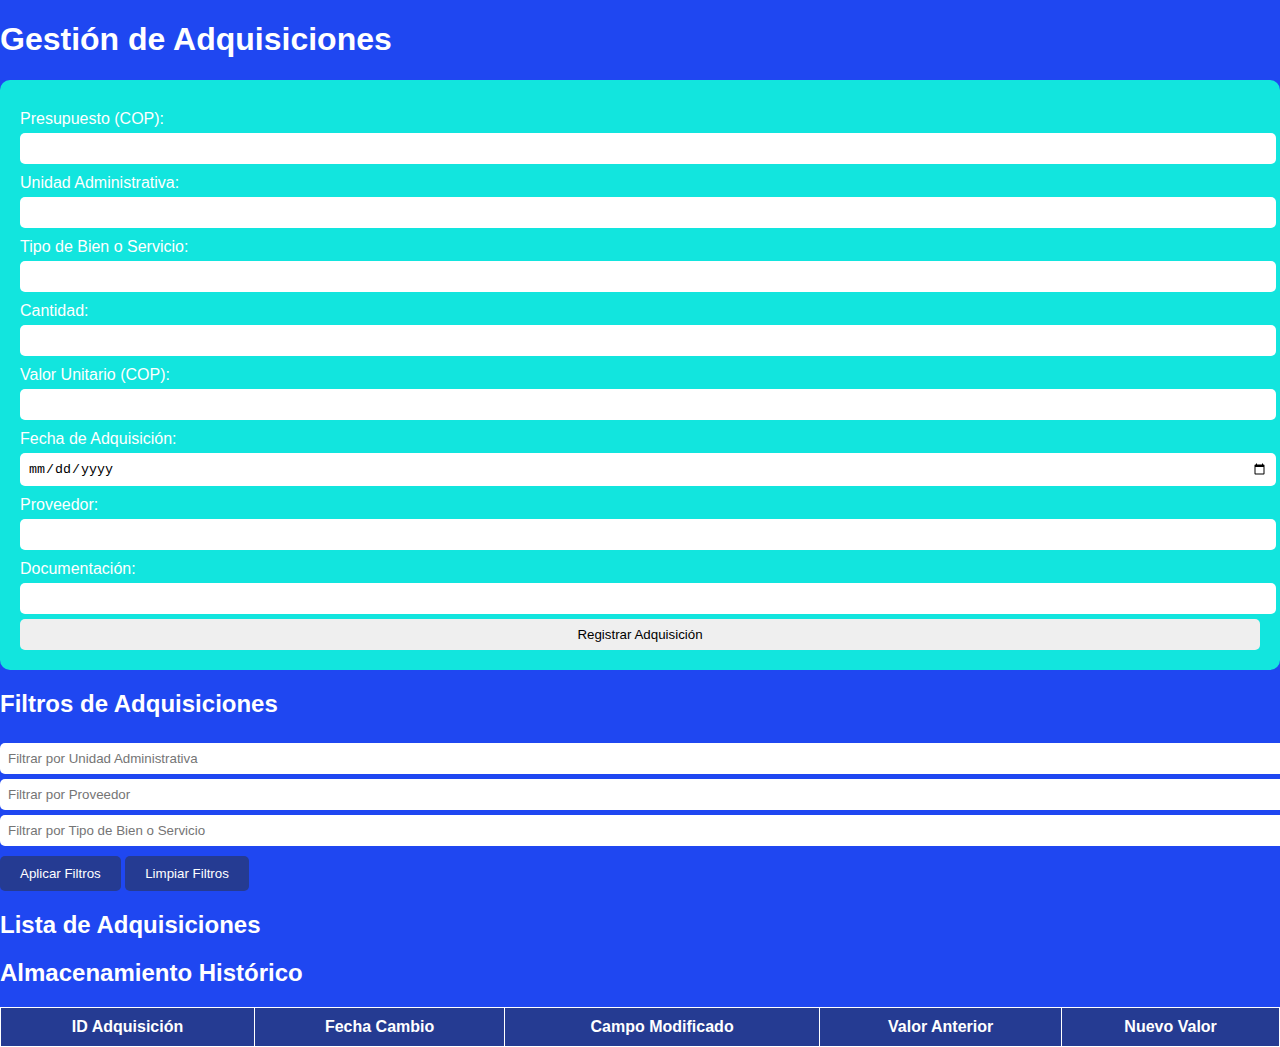
<file: index.html>
<!DOCTYPE html>
<html lang="es">
<head>
    <meta charset="UTF-8">
    <meta name="viewport" content="width=device-width, initial-scale=1.0">
    <title>Gestión de Adquisiciones</title>
    <link rel="stylesheet" href="styles.css">
    
</head>
<body>

    <h1>Gestión de Adquisiciones</h1>

    <!-- Formulario para registrar adquisiciones -->
    <form id="form-adquisicion">
        <label for="presupuesto">Presupuesto (COP):</label>
        <input type="number" id="presupuesto" step="0.01" required>

        <label for="unidad">Unidad Administrativa:</label>
        <input type="text" id="unidad" required>

        <label for="tipo">Tipo de Bien o Servicio:</label>
        <input type="text" id="tipo" required>

        <label for="cantidad">Cantidad:</label>
        <input type="number" id="cantidad" min="1" required>

        <label for="valorUnitario">Valor Unitario (COP):</label>
        <input type="number" id="valorUnitario" step="0.01" required>

        <label for="fecha">Fecha de Adquisición:</label>
        <input type="date" id="fecha" required>

        <label for="proveedor">Proveedor:</label>
        <input type="text" id="proveedor" required>

        <label for="documentacion">Documentación:</label>
        <input type="text" id="documentacion" required>

        <input type="submit" value="Registrar Adquisición">
    </form>

    <h2>Filtros de Adquisiciones</h2>
    <div class="filtros">
        <input type="text" id="filtro-unidad" placeholder="Filtrar por Unidad Administrativa">
        <input type="text" id="filtro-proveedor" placeholder="Filtrar por Proveedor">
        <input type="text" id="filtro-tipo" placeholder="Filtrar por Tipo de Bien o Servicio">
        <button onclick="aplicarFiltros()">Aplicar Filtros</button>
        <button onclick="limpiarFiltros()">Limpiar Filtros</button>
    </div>

    <h2>Lista de Adquisiciones</h2>
    <ul id="lista-adquisiciones"></ul>

    <h2>Almacenamiento Histórico</h2>
    <div class="historial">
        <table id="tabla-historial">
            <thead>
                <tr>
                    <th>ID Adquisición</th>
                    <th>Fecha Cambio</th>
                    <th>Campo Modificado</th>
                    <th>Valor Anterior</th>
                    <th>Nuevo Valor</th>
                </tr>
            </thead>
            <tbody>
                <!-- Filas dinámicas del historial -->
            </tbody>
        </table>
    </div>

    <script src="script.js"></script>

</body>
</html>
</file>
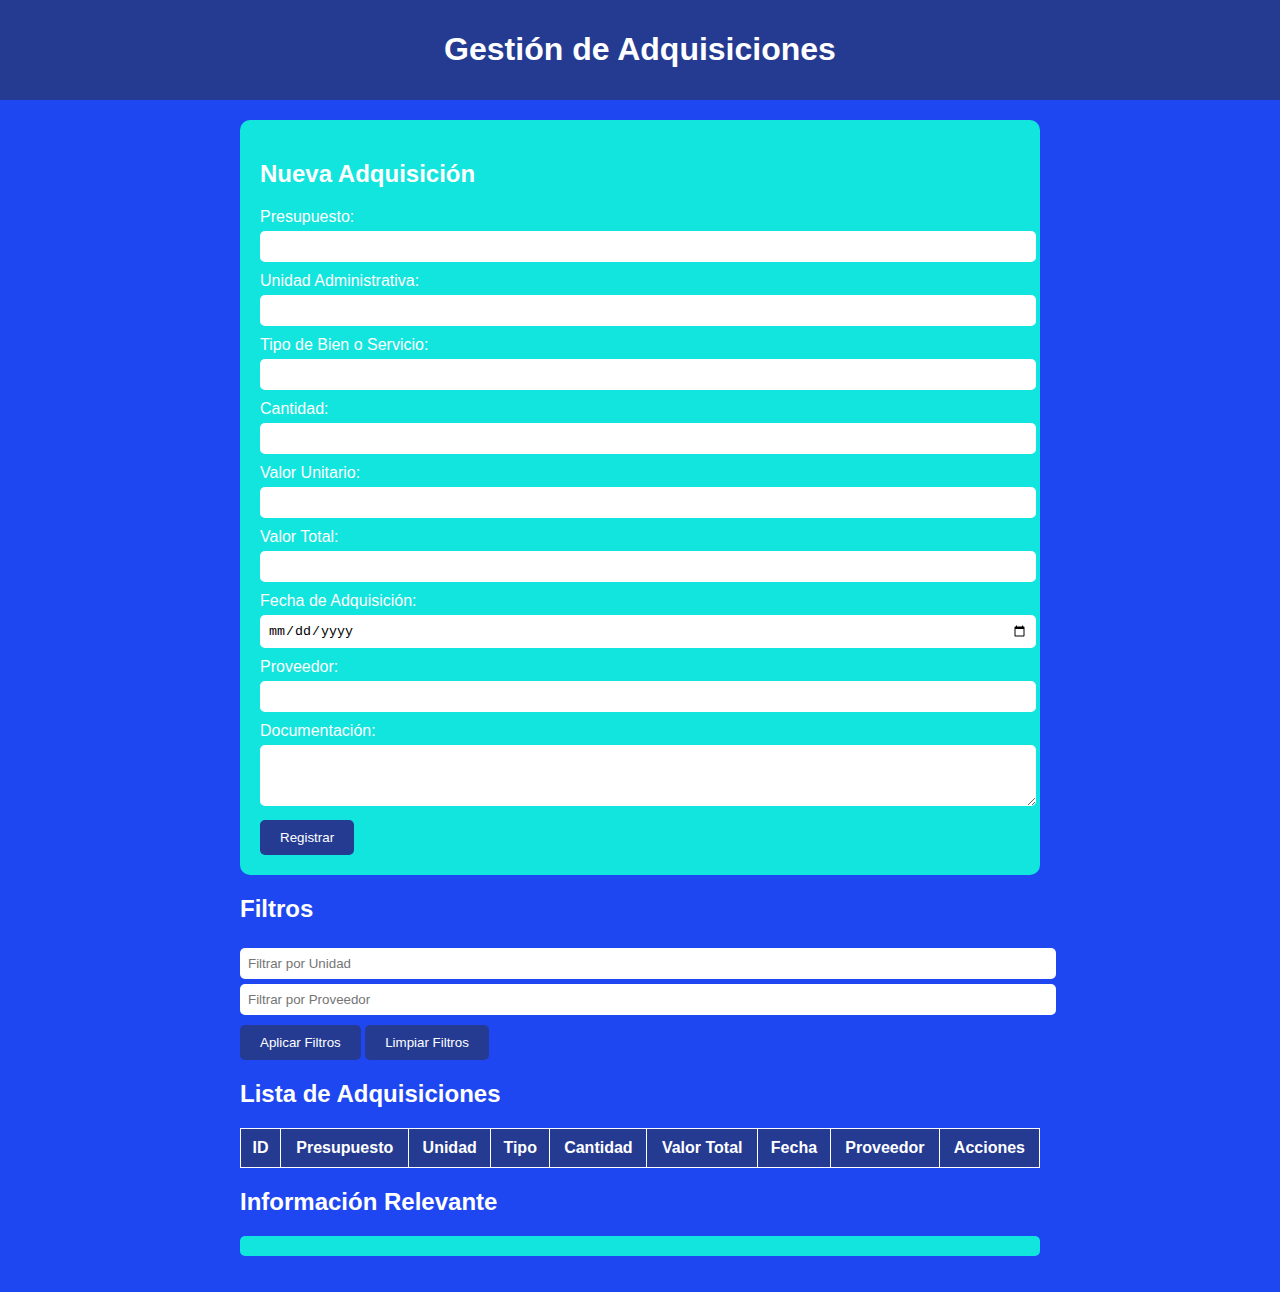
<file: punto 1/index.html>
<!DOCTYPE html>
<html lang="es">
<head>
    <meta charset="UTF-8">
    <meta name="viewport" content="width=device-width, initial-scale=1.0">
    <title>Gestión de Adquisiciones</title>
    <link rel="stylesheet" href="styles.css">
</head>
<body>
    <header>
        <h1>Gestión de Adquisiciones</h1>
    </header>

    <main>
        <form id="adquisicionForm">
            <h2>Nueva Adquisición</h2>
            <label>Presupuesto:</label>
            <input type="number" id="presupuesto" required>

            <label>Unidad Administrativa:</label>
            <input type="text" id="unidad" required>

            <label>Tipo de Bien o Servicio:</label>
            <input type="text" id="tipo" required>

            <label>Cantidad:</label>
            <input type="number" id="cantidad" required>

            <label>Valor Unitario:</label>
            <input type="number" id="valorUnitario" required>

            <label>Valor Total:</label>
            <input type="number" id="valorTotal" readonly>

            <label>Fecha de Adquisición:</label>
            <input type="date" id="fecha" required>

            <label>Proveedor:</label>
            <input type="text" id="proveedor" required>

            <label>Documentación:</label>
            <textarea id="documentacion" rows="3"></textarea>

            <button type="submit">Registrar</button>
        </form>

        <section id="filtros">
            <h2>Filtros</h2>
            <input type="text" id="filtroUnidad" placeholder="Filtrar por Unidad">
            <input type="text" id="filtroProveedor" placeholder="Filtrar por Proveedor">
            <button onclick="aplicarFiltros()">Aplicar Filtros</button>
            <button onclick="limpiarFiltros()">Limpiar Filtros</button>
        </section>

        <section id="adquisiciones">
            <h2>Lista de Adquisiciones</h2>
            <table id="adquisicionTable">
                <thead>
                    <tr>
                        <th>ID</th>
                        <th>Presupuesto</th>
                        <th>Unidad</th>
                        <th>Tipo</th>
                        <th>Cantidad</th>
                        <th>Valor Total</th>
                        <th>Fecha</th>
                        <th>Proveedor</th>
                        <th>Acciones</th>
                    </tr>
                </thead>
                <tbody></tbody>
            </table>
        </section>

        <section id="listaRelevante">
            <h2>Información Relevante</h2>
            <ul id="listaElementos"></ul>
        </section>
    </main>

    <script src="app.js"></script>
</body>
</html>
</file>
<file: styles.css>
body {
    font-family: Arial, sans-serif;
    background-color: #1F47F1;
    color: white;
    margin: 0;
    padding: 0;
}

header {
    background-color: #253B92;
    padding: 10px;
    text-align: center;
}

main {
    padding: 20px;
    max-width: 800px;
    margin: auto;
}

form {
    background-color: #12E5DE;
    padding: 20px;
    border-radius: 10px;
    margin-bottom: 20px;
}

label {
    display: block;
    margin-top: 10px;
}

input, textarea {
    width: 100%;
    padding: 8px;
    margin-top: 5px;
    border: none;
    border-radius: 5px;
}

button {
    background-color: #253B92;
    color: white;
    padding: 10px 20px;
    border: none;
    border-radius: 5px;
    cursor: pointer;
    margin-top: 10px;
}

button:hover {
    background-color: #1F47F1;
}

table {
    width: 100%;
    border-collapse: collapse;
    margin-top: 20px;
}

th, td {
    border: 1px solid #fff;
    padding: 10px;
    text-align: center;
}

thead {
    background-color: #253B92;
}

#filtros {
    margin-bottom: 20px;
}

#listaElementos {
    background-color: #12E5DE;
    padding: 10px;
    border-radius: 5px;
    list-style-type: none;
}
</file>
<file: punto 1/styles.css>
body {
    font-family: Arial, sans-serif;
    background-color: #1F47F1;
    color: white;
    margin: 0;
    padding: 0;
}

header {
    background-color: #253B92;
    padding: 10px;
    text-align: center;
}

main {
    padding: 20px;
    max-width: 800px;
    margin: auto;
}

form {
    background-color: #12E5DE;
    padding: 20px;
    border-radius: 10px;
    margin-bottom: 20px;
}

label {
    display: block;
    margin-top: 10px;
}

input, textarea {
    width: 100%;
    padding: 8px;
    margin-top: 5px;
    border: none;
    border-radius: 5px;
}

button {
    background-color: #253B92;
    color: white;
    padding: 10px 20px;
    border: none;
    border-radius: 5px;
    cursor: pointer;
    margin-top: 10px;
}

button:hover {
    background-color: #1F47F1;
}

table {
    width: 100%;
    border-collapse: collapse;
    margin-top: 20px;
}

th, td {
    border: 1px solid #fff;
    padding: 10px;
    text-align: center;
}

thead {
    background-color: #253B92;
}

#filtros {
    margin-bottom: 20px;
}

#listaElementos {
    background-color: #12E5DE;
    padding: 10px;
    border-radius: 5px;
    list-style-type: none;
}
</file>
